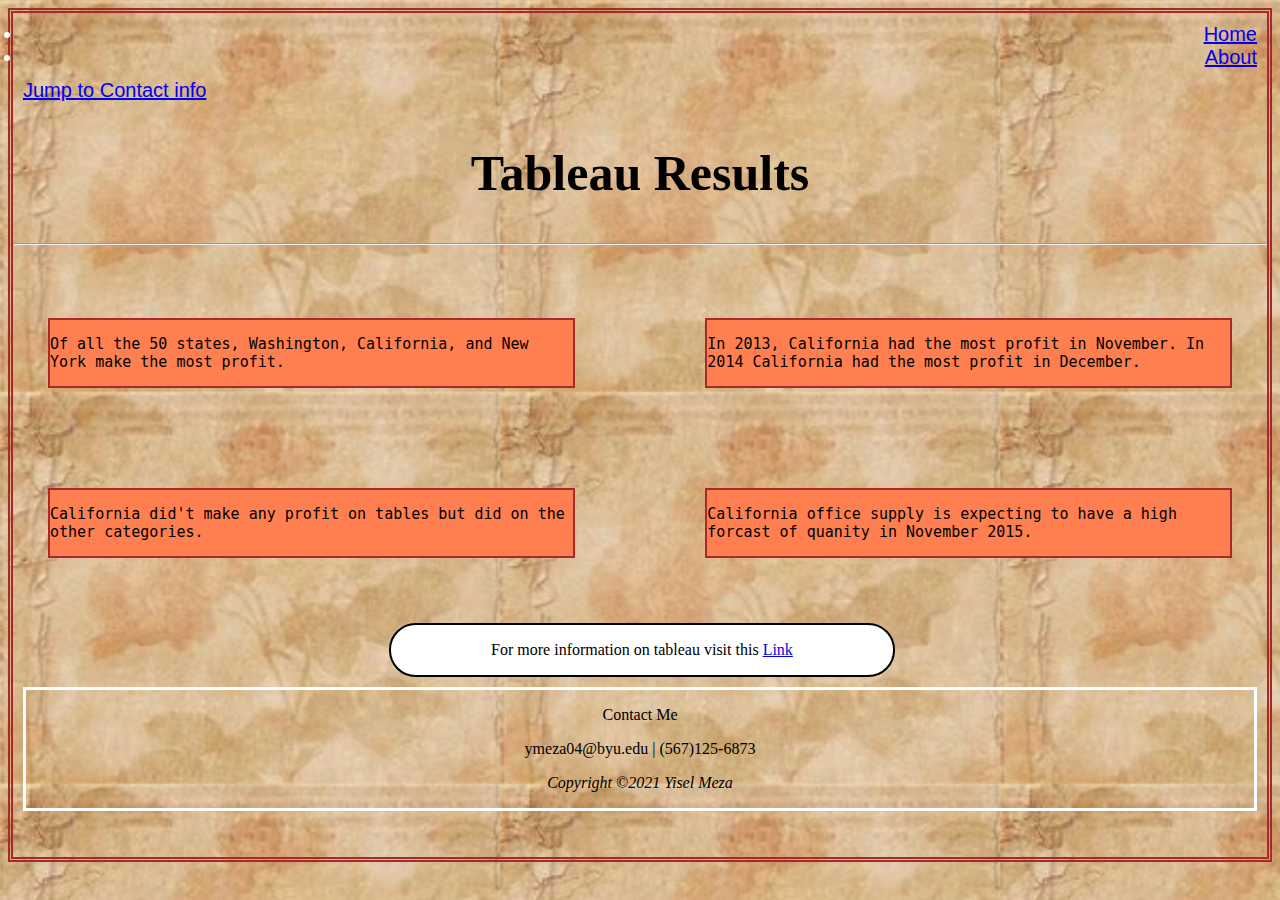
<file: tableau.html>
<!--Yisel Meza 12/4/21-->
<!DOCTYPE html>

<!--Link to css-->
<link href="../Styles/bootstyles.css" rel="stylesheet" type="text/css">

<!--My title to my page-->
<title>Yisel Meza- Tableau Page</title>
<html lang="en">
    
    <body class="igg">
        <main>
            <!-- Navigation links-->   
            <nav>
                <div class="links2styles">
                    <li><a href="../index.html">Home</a></li>
                    <li><a href="about.html">About</a></li>
                </div>

                <div class="linkstyles">
                    <a href="#contactinfo" class="">Jump to Contact info</a>
                </div>
            </nav>
            
            <!-- Page Header-->
            <head>
                <div>
                    <h2 class="h2">Tableau Results</h2>
                    <hr class="line"></hr>
                </div>
            </head>
            
            
            
            <!-- Main Content-->
            <main>
                <div class="sheet1">
                    <div class='tableauPlaceholder' id='viz1638650525936' style='position: relative'><noscript><a href='#'><img alt='Sheet 1 ' src='https:&#47;&#47;public.tableau.com&#47;static&#47;images&#47;Sh&#47;Sheet1__&#47;Sheet1&#47;1_rss.png' style='border: none' /></a></noscript><object class='tableauViz'  style='display:none;'><param name='host_url' value='https%3A%2F%2Fpublic.tableau.com%2F' /> <param name='embed_code_version' value='3' /> <param name='site_root' value='' /><param name='name' value='Sheet1__&#47;Sheet1' /><param name='tabs' value='no' /><param name='toolbar' value='yes' /><param name='static_image' value='https:&#47;&#47;public.tableau.com&#47;static&#47;images&#47;Sh&#47;Sheet1__&#47;Sheet1&#47;1.png' /> <param name='animate_transition' value='yes' /><param name='display_static_image' value='yes' /><param name='display_spinner' value='yes' /><param name='display_overlay' value='yes' /><param name='display_count' value='yes' /><param name='language' value='en-US' /><param name='filter' value='publish=yes' /></object></div>                <script type='text/javascript'>                    var divElement = document.getElementById('viz1638650525936');                    var vizElement = divElement.getElementsByTagName('object')[0];                    vizElement.style.width='100%';vizElement.style.height=(divElement.offsetWidth*0.75)+'px';                    var scriptElement = document.createElement('script');                    scriptElement.src = 'https://public.tableau.com/javascripts/api/viz_v1.js';                    vizElement.parentNode.insertBefore(scriptElement, vizElement);                </script>
                        <br></br>
                        <div class="caption">
                            <P>Of all the 50 states, Washington, California, and New York make the most profit. </P>
                        </div>
                </div>
                
                <div class="sheet2">
                    <div class='tableauPlaceholder' id='viz1638409320412' style='position: relative'><noscript><a href='#'><img alt='Sheet 2 ' src='https:&#47;&#47;public.tableau.com&#47;static&#47;images&#47;Sh&#47;Sheet2_16384093122690&#47;Sheet2&#47;1_rss.png' style='border: none' /></a></noscript><object class='tableauViz'  style='display:none;'><param name='host_url' value='https%3A%2F%2Fpublic.tableau.com%2F' /> <param name='embed_code_version' value='3' /> <param name='site_root' value='' /><param name='name' value='Sheet2_16384093122690&#47;Sheet2' /><param name='tabs' value='no' /><param name='toolbar' value='yes' /><param name='static_image' value='https:&#47;&#47;public.tableau.com&#47;static&#47;images&#47;Sh&#47;Sheet2_16384093122690&#47;Sheet2&#47;1.png' /> <param name='animate_transition' value='yes' /><param name='display_static_image' value='yes' /><param name='display_spinner' value='yes' /><param name='display_overlay' value='yes' /><param name='display_count' value='yes' /><param name='language' value='en-US' /><param name='filter' value='publish=yes' /></object></div>                <script type='text/javascript'>                    var divElement = document.getElementById('viz1638409320412');                    var vizElement = divElement.getElementsByTagName('object')[0];                    vizElement.style.width='100%';vizElement.style.height=(divElement.offsetWidth*0.75)+'px';                    var scriptElement = document.createElement('script');                    scriptElement.src = 'https://public.tableau.com/javascripts/api/viz_v1.js';                    vizElement.parentNode.insertBefore(scriptElement, vizElement);                </script>
                        <br></br>
                        <div class="caption">
                            <p>In 2013, California had the most profit in November. In 2014 California had the most profit in December.</p>
                        </div>
                </div>
                
                <div class="sheet1">
                    <div class='tableauPlaceholder' id='viz1638409526476' style='position: relative'><noscript><a href='#'><img alt='Sheet 3 ' src='https:&#47;&#47;public.tableau.com&#47;static&#47;images&#47;Sh&#47;Sheet3_16384095191230&#47;Sheet3&#47;1_rss.png' style='border: none' /></a></noscript><object class='tableauViz'  style='display:none;'><param name='host_url' value='https%3A%2F%2Fpublic.tableau.com%2F' /> <param name='embed_code_version' value='3' /> <param name='site_root' value='' /><param name='name' value='Sheet3_16384095191230&#47;Sheet3' /><param name='tabs' value='no' /><param name='toolbar' value='yes' /><param name='static_image' value='https:&#47;&#47;public.tableau.com&#47;static&#47;images&#47;Sh&#47;Sheet3_16384095191230&#47;Sheet3&#47;1.png' /> <param name='animate_transition' value='yes' /><param name='display_static_image' value='yes' /><param name='display_spinner' value='yes' /><param name='display_overlay' value='yes' /><param name='display_count' value='yes' /><param name='language' value='en-US' /><param name='filter' value='publish=yes' /></object></div>                <script type='text/javascript'>                    var divElement = document.getElementById('viz1638409526476');                    var vizElement = divElement.getElementsByTagName('object')[0];                    vizElement.style.width='100%';vizElement.style.height=(divElement.offsetWidth*0.75)+'px';                    var scriptElement = document.createElement('script');                    scriptElement.src = 'https://public.tableau.com/javascripts/api/viz_v1.js';                    vizElement.parentNode.insertBefore(scriptElement, vizElement);                </script>
                        <br></br>
                        <div class="caption">
                            <P>California did't make any profit on tables but did on the other categories. </P>
                        </div>
                </div>

                <div class="sheet2">
                    <div class='tableauPlaceholder' id='viz1638816344451' style='position: relative'><noscript><a href='#'><img alt='Sheet 1 ' src='https:&#47;&#47;public.tableau.com&#47;static&#47;images&#47;Sh&#47;Sheet4__&#47;Sheet1&#47;1_rss.png' style='border: none' /></a></noscript><object class='tableauViz'  style='display:none;'><param name='host_url' value='https%3A%2F%2Fpublic.tableau.com%2F' /> <param name='embed_code_version' value='3' /> <param name='site_root' value='' /><param name='name' value='Sheet4__&#47;Sheet1' /><param name='tabs' value='no' /><param name='toolbar' value='yes' /><param name='static_image' value='https:&#47;&#47;public.tableau.com&#47;static&#47;images&#47;Sh&#47;Sheet4__&#47;Sheet1&#47;1.png' /> <param name='animate_transition' value='yes' /><param name='display_static_image' value='yes' /><param name='display_spinner' value='yes' /><param name='display_overlay' value='yes' /><param name='display_count' value='yes' /><param name='language' value='en-US' /><param name='filter' value='publish=yes' /></object></div>                <script type='text/javascript'>                    var divElement = document.getElementById('viz1638816344451');                    var vizElement = divElement.getElementsByTagName('object')[0];                    vizElement.style.width='100%';vizElement.style.height=(divElement.offsetWidth*0.75)+'px';                    var scriptElement = document.createElement('script');                    scriptElement.src = 'https://public.tableau.com/javascripts/api/viz_v1.js';                    vizElement.parentNode.insertBefore(scriptElement, vizElement);                </script>
                        <br></br>
                        <div class="caption">
                            <P>California office supply is expecting to have a high forcast of quanity in November 2015. </P>
                        </div>
                        <br></br>
                </div>
                <br></br>
                
                <div class="main1 stop">
                    <p>For more information on tableau visit this  <a href="https://www.tableau.com/">Link</a></p>
                </div>
            
            </main>

            <!--Footer-->
            <footer id=contactinfo class="center contactborder">
                <p>Contact Me</p>
                <p>ymeza04@byu.edu | (567)125-6873<p>
                <p class="fts-i">Copyright &copy;2021 Yisel Meza</p>
            </footer>
            <br></br>
        </main> 
    </body>

</html>
</file>
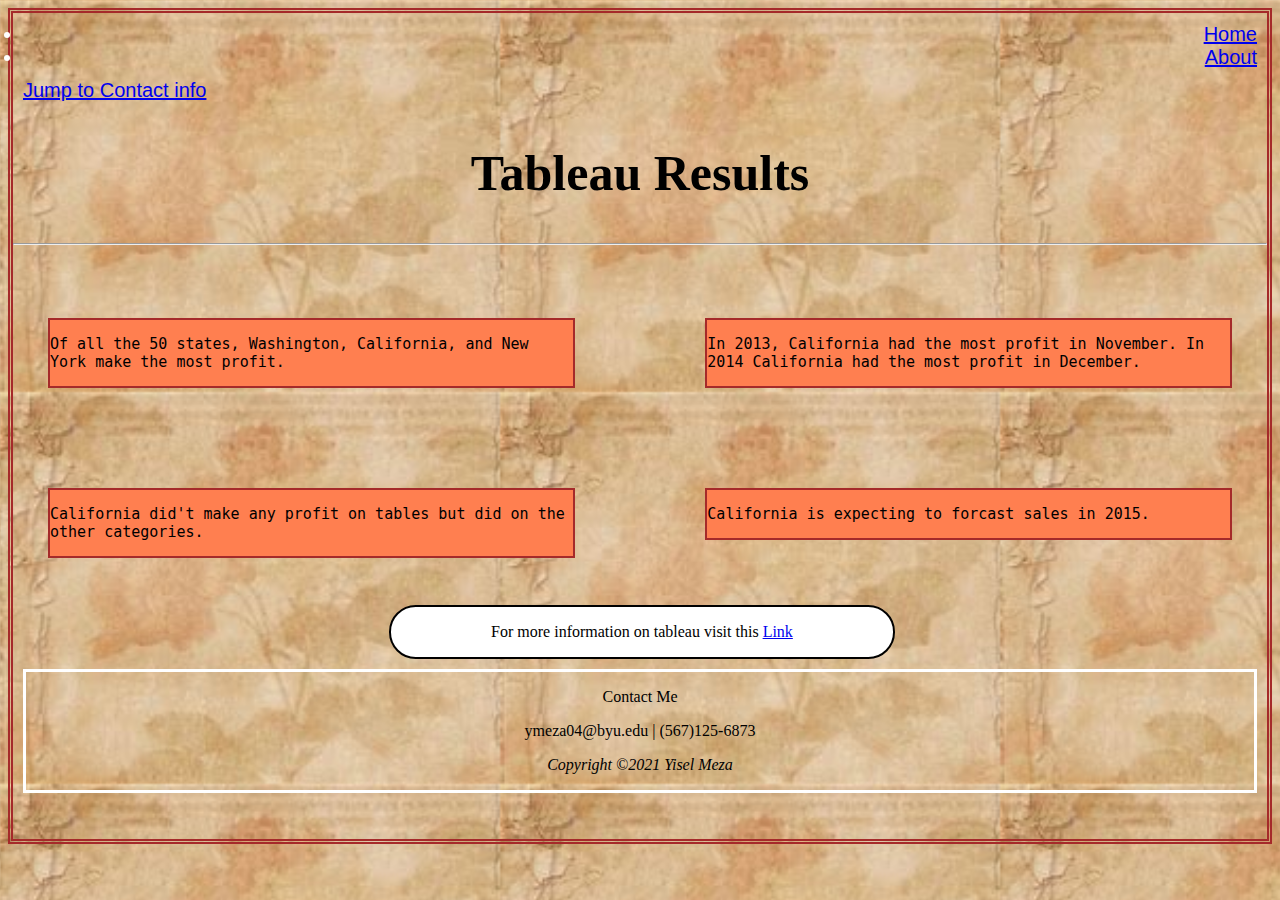
<file: HTML/tableau.html>
<!--Yisel Meza 12/4/21-->
<!DOCTYPE html>

<!--Link to css-->
<link href="../Styles/bootstyles.css" rel="stylesheet" type="text/css">

<!--My title to my page-->
<title>Yisel Meza- Tableau Page</title>
<html lang="en">
    
    <body class="igg">
        <main>
            <!-- Navigation links-->   
            <nav>
                <div class="links2styles">
                    <li><a href="../index.html">Home</a></li>
                    <li><a href="about.html">About</a></li>
                </div>

                <div class="linkstyles">
                    <a href="#contactinfo" class="">Jump to Contact info</a>
                </div>
            </nav>
            
            <!-- Page Header-->
            <head>
                <div>
                    <h2 class="h2">Tableau Results</h2>
                    <hr class="line"></hr>
                </div>
            </head>
            
            
            
            <!-- Main Content-->
            <main>
                <div class="sheet1">
                    <div class='tableauPlaceholder' id='viz1638650525936' style='position: relative'><noscript><a href='#'><img alt='Sheet 1 ' src='https:&#47;&#47;public.tableau.com&#47;static&#47;images&#47;Sh&#47;Sheet1__&#47;Sheet1&#47;1_rss.png' style='border: none' /></a></noscript><object class='tableauViz'  style='display:none;'><param name='host_url' value='https%3A%2F%2Fpublic.tableau.com%2F' /> <param name='embed_code_version' value='3' /> <param name='site_root' value='' /><param name='name' value='Sheet1__&#47;Sheet1' /><param name='tabs' value='no' /><param name='toolbar' value='yes' /><param name='static_image' value='https:&#47;&#47;public.tableau.com&#47;static&#47;images&#47;Sh&#47;Sheet1__&#47;Sheet1&#47;1.png' /> <param name='animate_transition' value='yes' /><param name='display_static_image' value='yes' /><param name='display_spinner' value='yes' /><param name='display_overlay' value='yes' /><param name='display_count' value='yes' /><param name='language' value='en-US' /><param name='filter' value='publish=yes' /></object></div>                <script type='text/javascript'>                    var divElement = document.getElementById('viz1638650525936');                    var vizElement = divElement.getElementsByTagName('object')[0];                    vizElement.style.width='100%';vizElement.style.height=(divElement.offsetWidth*0.75)+'px';                    var scriptElement = document.createElement('script');                    scriptElement.src = 'https://public.tableau.com/javascripts/api/viz_v1.js';                    vizElement.parentNode.insertBefore(scriptElement, vizElement);                </script>
                        <br></br>
                        <div class="caption">
                            <P>Of all the 50 states, Washington, California, and New York make the most profit. </P>
                        </div>
                </div>
                
                <div class="sheet2">
                    <div class='tableauPlaceholder' id='viz1638409320412' style='position: relative'><noscript><a href='#'><img alt='Sheet 2 ' src='https:&#47;&#47;public.tableau.com&#47;static&#47;images&#47;Sh&#47;Sheet2_16384093122690&#47;Sheet2&#47;1_rss.png' style='border: none' /></a></noscript><object class='tableauViz'  style='display:none;'><param name='host_url' value='https%3A%2F%2Fpublic.tableau.com%2F' /> <param name='embed_code_version' value='3' /> <param name='site_root' value='' /><param name='name' value='Sheet2_16384093122690&#47;Sheet2' /><param name='tabs' value='no' /><param name='toolbar' value='yes' /><param name='static_image' value='https:&#47;&#47;public.tableau.com&#47;static&#47;images&#47;Sh&#47;Sheet2_16384093122690&#47;Sheet2&#47;1.png' /> <param name='animate_transition' value='yes' /><param name='display_static_image' value='yes' /><param name='display_spinner' value='yes' /><param name='display_overlay' value='yes' /><param name='display_count' value='yes' /><param name='language' value='en-US' /><param name='filter' value='publish=yes' /></object></div>                <script type='text/javascript'>                    var divElement = document.getElementById('viz1638409320412');                    var vizElement = divElement.getElementsByTagName('object')[0];                    vizElement.style.width='100%';vizElement.style.height=(divElement.offsetWidth*0.75)+'px';                    var scriptElement = document.createElement('script');                    scriptElement.src = 'https://public.tableau.com/javascripts/api/viz_v1.js';                    vizElement.parentNode.insertBefore(scriptElement, vizElement);                </script>
                        <br></br>
                        <div class="caption">
                            <p>In 2013, California had the most profit in November. In 2014 California had the most profit in December.</p>
                        </div>
                </div>
                
                <div class="sheet1">
                    <div class='tableauPlaceholder' id='viz1638409526476' style='position: relative'><noscript><a href='#'><img alt='Sheet 3 ' src='https:&#47;&#47;public.tableau.com&#47;static&#47;images&#47;Sh&#47;Sheet3_16384095191230&#47;Sheet3&#47;1_rss.png' style='border: none' /></a></noscript><object class='tableauViz'  style='display:none;'><param name='host_url' value='https%3A%2F%2Fpublic.tableau.com%2F' /> <param name='embed_code_version' value='3' /> <param name='site_root' value='' /><param name='name' value='Sheet3_16384095191230&#47;Sheet3' /><param name='tabs' value='no' /><param name='toolbar' value='yes' /><param name='static_image' value='https:&#47;&#47;public.tableau.com&#47;static&#47;images&#47;Sh&#47;Sheet3_16384095191230&#47;Sheet3&#47;1.png' /> <param name='animate_transition' value='yes' /><param name='display_static_image' value='yes' /><param name='display_spinner' value='yes' /><param name='display_overlay' value='yes' /><param name='display_count' value='yes' /><param name='language' value='en-US' /><param name='filter' value='publish=yes' /></object></div>                <script type='text/javascript'>                    var divElement = document.getElementById('viz1638409526476');                    var vizElement = divElement.getElementsByTagName('object')[0];                    vizElement.style.width='100%';vizElement.style.height=(divElement.offsetWidth*0.75)+'px';                    var scriptElement = document.createElement('script');                    scriptElement.src = 'https://public.tableau.com/javascripts/api/viz_v1.js';                    vizElement.parentNode.insertBefore(scriptElement, vizElement);                </script>
                        <br></br>
                        <div class="caption">
                            <P>California did't make any profit on tables but did on the other categories. </P>
                        </div>
                </div>

                <div class="sheet2">
                    <div class='tableauPlaceholder' id='viz1638502072918' style='position: relative'><noscript><a href='#'><img alt='Sheet 4 ' src='https:&#47;&#47;public.tableau.com&#47;static&#47;images&#47;Sh&#47;Sheet4__16385020608810&#47;Sheet4&#47;1_rss.png' style='border: none' /></a></noscript><object class='tableauViz'  style='display:none;'><param name='host_url' value='https%3A%2F%2Fpublic.tableau.com%2F' /> <param name='embed_code_version' value='3' /> <param name='site_root' value='' /><param name='name' value='Sheet4__16385020608810&#47;Sheet4' /><param name='tabs' value='no' /><param name='toolbar' value='yes' /><param name='static_image' value='https:&#47;&#47;public.tableau.com&#47;static&#47;images&#47;Sh&#47;Sheet4__16385020608810&#47;Sheet4&#47;1.png' /> <param name='animate_transition' value='yes' /><param name='display_static_image' value='yes' /><param name='display_spinner' value='yes' /><param name='display_overlay' value='yes' /><param name='display_count' value='yes' /><param name='language' value='en-US' /><param name='filter' value='publish=yes' /></object></div>                <script type='text/javascript'>                    var divElement = document.getElementById('viz1638502072918');                    var vizElement = divElement.getElementsByTagName('object')[0];                    vizElement.style.width='100%';vizElement.style.height=(divElement.offsetWidth*0.75)+'px';                    var scriptElement = document.createElement('script');                    scriptElement.src = 'https://public.tableau.com/javascripts/api/viz_v1.js';                    vizElement.parentNode.insertBefore(scriptElement, vizElement);                </script>
                        <br></br>
                        <div class="caption">
                            <P>California is expecting to forcast sales in 2015. </P>
                        </div>
                        <br></br>
                </div>
                <br></br>
                
                <div class="main1 stop">
                    <p>For more information on tableau visit this  <a href="https://www.tableau.com/">Link</a></p>
                </div>
            
            </main>

            <!--Footer-->
            <footer id=contactinfo class="center contactborder">
                <p>Contact Me</p>
                <p>ymeza04@byu.edu | (567)125-6873<p>
                <p class="fts-i">Copyright &copy;2021 Yisel Meza</p>
            </footer>
            <br></br>
        </main> 
    </body>

</html>
</file>
<file: Styles/bootstyles.css>
/* Yisel Meza 12/4/21 */
.h2{
    text-align: center;
    font-size: 50px;
    font-family:cursive;

}

.ig{
    background-color: rgb(122, 63, 63);
    text-align: right
}

.igg{
    background-image: url("../images/OIP\ \(3\).jpg");
    background-size: 500px ;
    text-align: right;
    border: 5px double brown;
}

.back1{
    background-image:url("../images/OIP\ \(3\).jpg");
    background-size: cover;
    border: black;
    border-style: dotted;
    border-color: pink;

}

.center{
    text-align: center;
    font-family: unset;
}

.float{
    float: right;
}

.center1{
    text-align: left;
}

.fts-i{
    font-style: italic;
}

.main1{
    text-align: center;
    border: 2px solid black;
    background-color: white;
    font-family:cursive;
    border-radius: 20pt;
    width: 40%;
    margin-left: 30%;
}

.sheet1{
    float: left;
    width: 40%;
    padding: 30px;
    font-family: monospace;
    margin: 5px;
    width: 42%;
    
}

.sheet2{
    float: right;
    width: 40%;
    padding: 30px;
    font-family: monospace;
    margin: 5px;
    width: 42%;
    
}

.stop{
    clear: both;
}

.caption{
    border: 2px double brown;
    background-color:coral;
    text-align: left;
    font-family: monospace;
    font-size: 15px;
}

.sht{
    text-align: left;
}

.contactborder{
    border: 3px white;
    border-style:solid;
    margin: 10px;
}

.line{
    color: rgb(95, 51, 51);
}

.linkstyles{
    color: white;
    text-align: left;
    margin: 10px;
    font-family: -apple-system, BlinkMacSystemFont, 'Segoe UI', Roboto, Oxygen, Ubuntu, Cantarell, 'Open Sans', 'Helvetica Neue', sans-serif;
    font-size: 15pt;
}

.links2styles{
    color: white;
    margin: 10px;
    font-family: -apple-system, BlinkMacSystemFont, 'Segoe UI', Roboto, Oxygen, Ubuntu, Cantarell, 'Open Sans', 'Helvetica Neue', sans-serif;
    font-size: 15pt;
}
</file>
